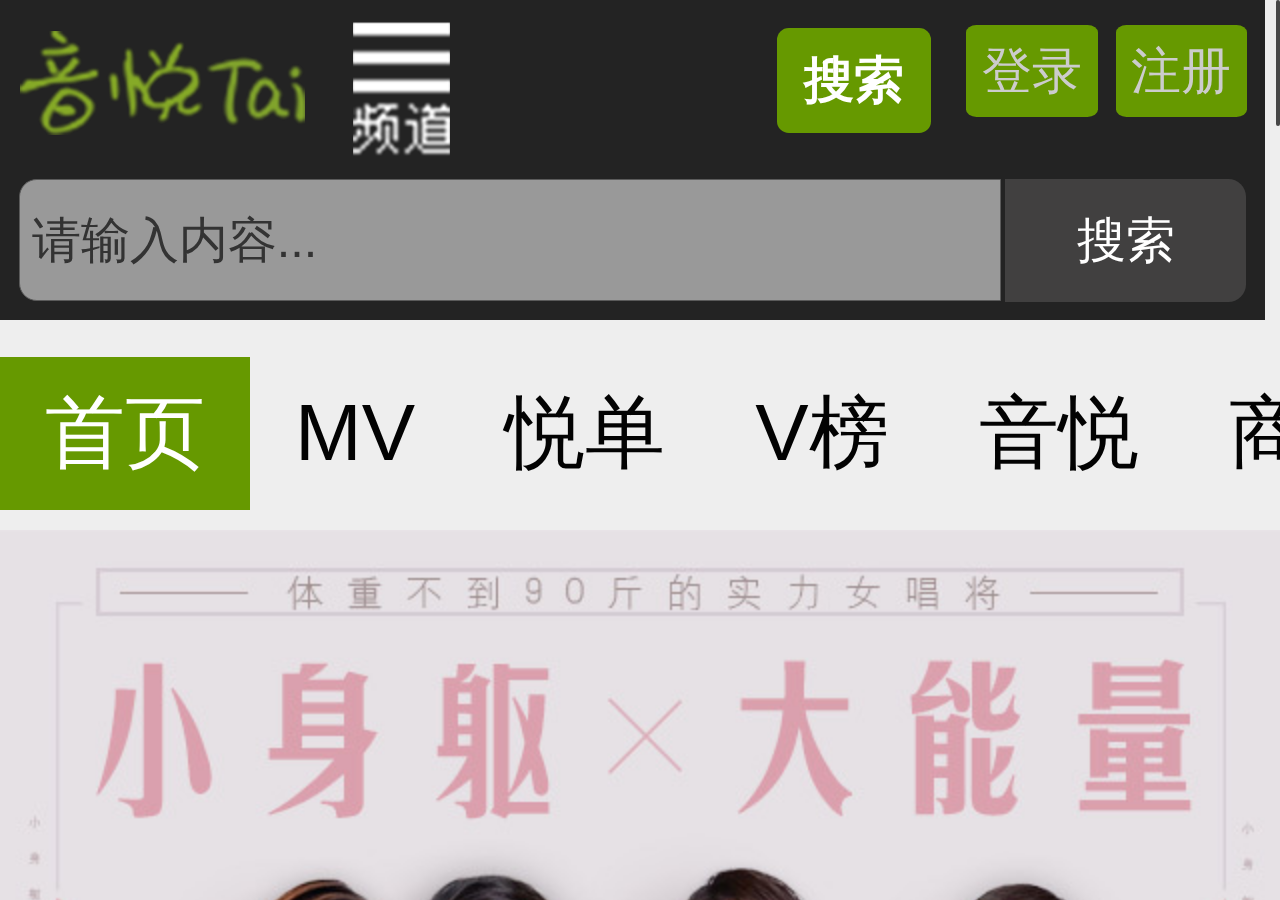
<file: index.html>
<!doctype html>
<html lang="en">
<head>
    <meta charset="UTF-8">
    <meta name="viewport"
          content="width=device-width, user-scalable=no, initial-scale=1.0, maximum-scale=1.0, minimum-scale=1.0">
    <meta http-equiv="X-UA-Compatible" content="ie=edge">
    <title>音悦台</title>
    <link rel="stylesheet" href="./css/app.css">
</head>
<body>
<div id="app">
    <!--顶部 start-->
    <div id="header">
        <!--最顶部 -->
        <div class="top">
            <div class="logo">
                <img src="./img/logo.png" alt="">
            </div>
            <div class="pindao"></div>
            <div class="btn-group">
                <div class="btn btn-search">搜索</div>
                <div class="btn">登录</div>
                <div class="btn">注册</div>
            </div>
        </div>
        <!--搜索区域-->
        <div class="search">
            <input type="text" placeholder="请输入内容...">
            <button>搜索</button>
        </div>
        <!--隐藏菜单-->
        <ul class="menus">
            <li>
                <a href="javascript:">首页</a>
            </li>
            <li>
                <a href="javascript:">MV</a>
            </li>
            <li>
                <a href="javascript:">悦单</a>
            </li>
            <li>
                <a href="javascript:">V榜</a>
            </li>
            <li>
                <a href="javascript:">音悦</a>
            </li>
            <li>
                <a href="javascript:">商城</a>
            </li>
            <li>
                <a href="javascript:">节目</a>
            </li>
            <li>
                <a href="javascript:">饭团</a>
            </li>
            <li>
                <a href="javascript:">资讯</a>
            </li>
            <li>
                <a href="javascript:">我的家</a>
            </li>
            <li>
                <a href="javascript:">APP下载</a>
            </li>
            <li>
                <a href="javascript:">热门应用</a>
            </li>
        </ul>
    </div>
    <!--顶部 end-->

    <div id="main">
        <!--导航区 start-->
        <div id="nav">
            <ul class="nav-list">
                <li class="active">
                    <a href="javascript:">首页</a>
                </li>
                <li>
                    <a href="javascript:">MV</a>
                </li>
                <li>
                    <a href="javascript:">悦单</a>
                </li>
                <li>
                    <a href="javascript:">V榜</a>
                </li>
                <li>
                    <a href="javascript:">音悦</a>
                </li>
                <li>
                    <a href="javascript:">商城</a>
                </li>
                <li>
                    <a href="javascript:">节目</a>
                </li>
                <li>
                    <a href="javascript:">饭团</a>
                </li>
                <li>
                    <a href="javascript:">资讯</a>
                </li>
                <li>
                    <a href="javascript:">我的家</a>
                </li>
                <li>
                    <a href="javascript:">APP下载</a>
                </li>
                <li>
                    <a href="javascript:">热门应用</a>
                </li>
            </ul>
        </div>
        <!--导航区 end-->

        <!--轮播图 start-->
        <div id="swiper">
            <div class="swiper-wrapper">
                <div class="swiper-slide"><img src="./img/1.jpg" alt=""></div>
                <div class="swiper-slide"><img src="./img/2.jpg" alt=""></div>
                <div class="swiper-slide"><img src="./img/3.jpg" alt=""></div>
                <div class="swiper-slide"><img src="./img/4.jpg" alt=""></div>
                <div class="swiper-slide"><img src="./img/5.jpg" alt=""></div>
            </div>

            <div class="swiper-pagination"></div>
        </div>
        <!--轮播图 end-->

        <!--内容区-->
        <div class="floor">
            <header>
                <h2>MV首播</h2>
                <span>更多&gt;</span>
            </header>
            <nav>
                <div class="nav-item">内地</div>
                <div class="nav-item">港台</div>
                <div class="nav-item">欧美</div>
                <div class="nav-item">日韩</div>
                <div class="moved-border"></div>
            </nav>
            <section class="mvs">
                <div class="swiper-wrapper">
                    <div data-isloaded="1" class="swiper-slide">
                        <div class="mv-item">
                            <img src="./img/a.jpg" alt="">
                            <h4>速度与激情</h4>
                            <div class="info">
                                <div class="play">
                                    <div class="icon"></div>
                                    <span>1024</span>
                                </div>
                                <div class="comment">
                                    <div class="icon"></div>
                                    <span>9527</span>
                                </div>
                            </div>
                        </div>
                        <div class="mv-item">
                            <img src="./img/a.jpg" alt="">
                            <h4>速度与激情</h4>
                            <div class="info">
                                <div class="play">
                                    <div class="icon"></div>
                                    <span>1024</span>
                                </div>
                                <div class="comment">
                                    <div class="icon"></div>
                                    <span>9527</span>
                                </div>
                            </div>
                        </div>
                        <div class="mv-item">
                            <img src="./img/a.jpg" alt="">
                            <h4>速度与激情</h4>
                            <div class="info">
                                <div class="play">
                                    <div class="icon"></div>
                                    <span>1024</span>
                                </div>
                                <div class="comment">
                                    <div class="icon"></div>
                                    <span>9527</span>
                                </div>
                            </div>
                        </div>
                        <div class="mv-item">
                            <img src="./img/a.jpg" alt="">
                            <h4>速度与激情</h4>
                            <div class="info">
                                <div class="play">
                                    <div class="icon"></div>
                                    <span>1024</span>
                                </div>
                                <div class="comment">
                                    <div class="icon"></div>
                                    <span>9527</span>
                                </div>
                            </div>
                        </div>
                        <div class="mv-item">
                            <img src="./img/a.jpg" alt="">
                            <h4>速度与激情</h4>
                            <div class="info">
                                <div class="play">
                                    <div class="icon"></div>
                                    <span>1024</span>
                                </div>
                                <div class="comment">
                                    <div class="icon"></div>
                                    <span>9527</span>
                                </div>
                            </div>
                        </div>
                        <div class="mv-item">
                            <img src="./img/a.jpg" alt="">
                            <h4>速度与激情</h4>
                            <div class="info">
                                <div class="play">
                                    <div class="icon"></div>
                                    <span>1024</span>
                                </div>
                                <div class="comment">
                                    <div class="icon"></div>
                                    <span>9527</span>
                                </div>
                            </div>
                        </div>
                    </div>
                    <div data-isloaded="0" class="swiper-slide">
                        <div class="loading"></div>
                    </div>
                    <div data-isloaded="0" class="swiper-slide">
                        <div class="loading"></div>
                    </div>
                    <div data-isloaded="0" class="swiper-slide">
                        <div class="loading"></div>
                    </div>
                </div>
            </section>
        </div>
        <div class="floor">
            <header>
                <h2>MV首播</h2>
                <span>更多&gt;</span>
            </header>
            <nav>
                <div class="nav-item">内地</div>
                <div class="nav-item">港台</div>
                <div class="nav-item">欧美</div>
                <div class="nav-item">日韩</div>
                <div class="moved-border"></div>
            </nav>
            <section class="mvs">
                <div class="swiper-wrapper">
                    <div data-isloaded="1" class="swiper-slide">
                        <div class="mv-item">
                            <img src="./img/a.jpg" alt="">
                            <h4>速度与激情</h4>
                            <div class="info">
                                <div class="play">
                                    <div class="icon"></div>
                                    <span>1024</span>
                                </div>
                                <div class="comment">
                                    <div class="icon"></div>
                                    <span>9527</span>
                                </div>
                            </div>
                        </div>
                        <div class="mv-item">
                            <img src="./img/a.jpg" alt="">
                            <h4>速度与激情</h4>
                            <div class="info">
                                <div class="play">
                                    <div class="icon"></div>
                                    <span>1024</span>
                                </div>
                                <div class="comment">
                                    <div class="icon"></div>
                                    <span>9527</span>
                                </div>
                            </div>
                        </div>
                        <div class="mv-item">
                            <img src="./img/a.jpg" alt="">
                            <h4>速度与激情</h4>
                            <div class="info">
                                <div class="play">
                                    <div class="icon"></div>
                                    <span>1024</span>
                                </div>
                                <div class="comment">
                                    <div class="icon"></div>
                                    <span>9527</span>
                                </div>
                            </div>
                        </div>
                        <div class="mv-item">
                            <img src="./img/a.jpg" alt="">
                            <h4>速度与激情</h4>
                            <div class="info">
                                <div class="play">
                                    <div class="icon"></div>
                                    <span>1024</span>
                                </div>
                                <div class="comment">
                                    <div class="icon"></div>
                                    <span>9527</span>
                                </div>
                            </div>
                        </div>
                        <div class="mv-item">
                            <img src="./img/a.jpg" alt="">
                            <h4>速度与激情</h4>
                            <div class="info">
                                <div class="play">
                                    <div class="icon"></div>
                                    <span>1024</span>
                                </div>
                                <div class="comment">
                                    <div class="icon"></div>
                                    <span>9527</span>
                                </div>
                            </div>
                        </div>
                        <div class="mv-item">
                            <img src="./img/a.jpg" alt="">
                            <h4>速度与激情</h4>
                            <div class="info">
                                <div class="play">
                                    <div class="icon"></div>
                                    <span>1024</span>
                                </div>
                                <div class="comment">
                                    <div class="icon"></div>
                                    <span>9527</span>
                                </div>
                            </div>
                        </div>
                    </div>
                    <div data-isloaded="0" class="swiper-slide">
                        <div class="loading"></div>
                    </div>
                    <div data-isloaded="0" class="swiper-slide">
                        <div class="loading"></div>
                    </div>
                    <div data-isloaded="0" class="swiper-slide">
                        <div class="loading"></div>
                    </div>
                </div>
            </section>
        </div>
        <div class="floor">
            <header>
                <h2>MV首播</h2>
                <span>更多&gt;</span>
            </header>
            <nav>
                <div class="nav-item">内地</div>
                <div class="nav-item">港台</div>
                <div class="nav-item">欧美</div>
                <div class="nav-item">日韩</div>
                <div class="moved-border"></div>
            </nav>
            <section class="mvs">
                <div class="swiper-wrapper">
                    <div data-isloaded="1" class="swiper-slide">
                        <div class="mv-item">
                            <img src="./img/a.jpg" alt="">
                            <h4>速度与激情</h4>
                            <div class="info">
                                <div class="play">
                                    <div class="icon"></div>
                                    <span>1024</span>
                                </div>
                                <div class="comment">
                                    <div class="icon"></div>
                                    <span>9527</span>
                                </div>
                            </div>
                        </div>
                        <div class="mv-item">
                            <img src="./img/a.jpg" alt="">
                            <h4>速度与激情</h4>
                            <div class="info">
                                <div class="play">
                                    <div class="icon"></div>
                                    <span>1024</span>
                                </div>
                                <div class="comment">
                                    <div class="icon"></div>
                                    <span>9527</span>
                                </div>
                            </div>
                        </div>
                        <div class="mv-item">
                            <img src="./img/a.jpg" alt="">
                            <h4>速度与激情</h4>
                            <div class="info">
                                <div class="play">
                                    <div class="icon"></div>
                                    <span>1024</span>
                                </div>
                                <div class="comment">
                                    <div class="icon"></div>
                                    <span>9527</span>
                                </div>
                            </div>
                        </div>
                        <div class="mv-item">
                            <img src="./img/a.jpg" alt="">
                            <h4>速度与激情</h4>
                            <div class="info">
                                <div class="play">
                                    <div class="icon"></div>
                                    <span>1024</span>
                                </div>
                                <div class="comment">
                                    <div class="icon"></div>
                                    <span>9527</span>
                                </div>
                            </div>
                        </div>
                        <div class="mv-item">
                            <img src="./img/a.jpg" alt="">
                            <h4>速度与激情</h4>
                            <div class="info">
                                <div class="play">
                                    <div class="icon"></div>
                                    <span>1024</span>
                                </div>
                                <div class="comment">
                                    <div class="icon"></div>
                                    <span>9527</span>
                                </div>
                            </div>
                        </div>
                        <div class="mv-item">
                            <img src="./img/a.jpg" alt="">
                            <h4>速度与激情</h4>
                            <div class="info">
                                <div class="play">
                                    <div class="icon"></div>
                                    <span>1024</span>
                                </div>
                                <div class="comment">
                                    <div class="icon"></div>
                                    <span>9527</span>
                                </div>
                            </div>
                        </div>
                    </div>
                    <div data-isloaded="0" class="swiper-slide">
                        <div class="loading"></div>
                    </div>
                    <div data-isloaded="0" class="swiper-slide">
                        <div class="loading"></div>
                    </div>
                    <div data-isloaded="0" class="swiper-slide">
                        <div class="loading"></div>
                    </div>
                </div>
            </section>
        </div>
    </div>

    <!--滚动条-->
    <div class="scroll-bar"></div>
</div>
<script src="./js/transformCSS.js"></script>
<script src="./js/swiper.js"></script>
<script src="./js/tweenAnimation.js"></script>
<script src="./js/touchscroll.js"></script>
<script src="./js/app.js"></script>
</body>
</html>
</file>
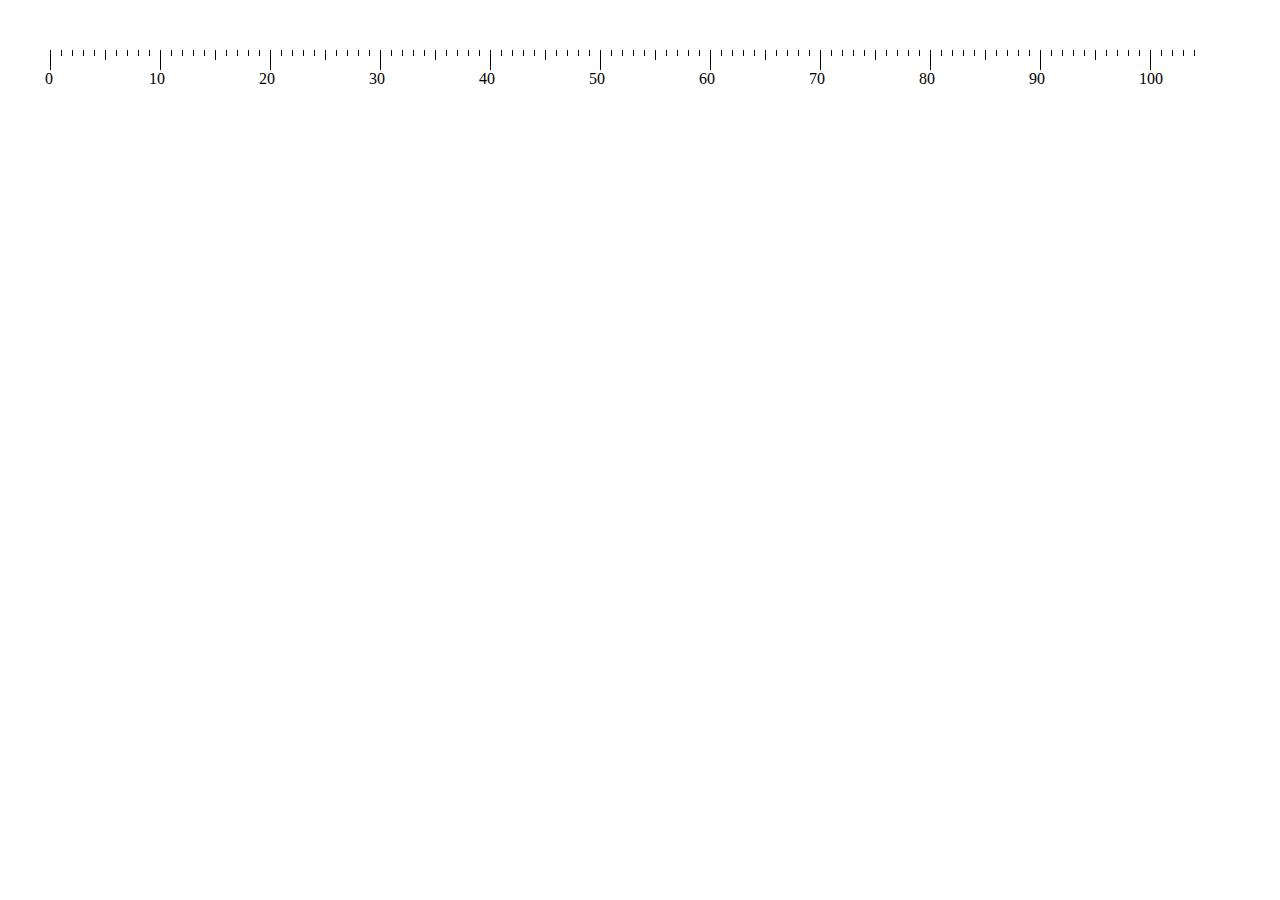
<file: rule.html>
<!DOCTYPE html>
<html lang="en">
<head>
    <meta charset="UTF-8">
    <title>画尺子</title>
    <style>
        *{
            margin: 0;
            padding: 0;
        }
        .clearFix{
            *zoom:1;
        }
        .clearFix:after{
            content: "\200B";
            height: 0;
            display: block;
            clear: both;
        }
        .outer{
            list-style: none;
            margin: 50px 50px;

        }
        .outer>li{
            width: 1px;
            height: 6px;
            background-color: #000000;
            float: left;
            margin-right: 10px;
            counter-increment: name;
            position: relative;
        }
        .outer>li:nth-child(5n+1){
            width: 1px;
            height: 10px;
        }

        .outer>li:nth-child(10n+1){
            width: 1px;
            height: 20px;
        }
        .outer>li:nth-child(1):after{
            content: "0";
            position: absolute;
            left: -5px;
            top: 20px;
        }

        .outer>li:nth-child(10n):after{
            content: counter(name);
            position: absolute;
            left: 0px;
            top: 20px;
        }


    </style>
</head>
<body>

<ul class="outer  clearFix">
    <li></li>
    <li></li>
    <li></li>
    <li></li>
    <li></li>
    <li></li>
    <li></li>
    <li></li>
    <li></li>
    <li></li>
    <li></li>
    <li></li>
    <li></li>
    <li></li>
    <li></li>
    <li></li>
    <li></li>
    <li></li>
    <li></li>
    <li></li>
    <li></li>
    <li></li>
    <li></li>
    <li></li>
    <li></li>
    <li></li>
    <li></li>
    <li></li>
    <li></li>
    <li></li>
    <li></li>
    <li></li>
    <li></li>
    <li></li>
    <li></li>
    <li></li>
    <li></li>
    <li></li>
    <li></li>
    <li></li>
    <li></li>
    <li></li>
    <li></li>
    <li></li>
    <li></li>
    <li></li>
    <li></li>
    <li></li>
    <li></li>
    <li></li>
    <li></li>
    <li></li>
    <li></li>
    <li></li>
    <li></li>
    <li></li>
    <li></li>
    <li></li>
    <li></li>
    <li></li>
    <li></li>
    <li></li>
    <li></li>
    <li></li>
    <li></li>
    <li></li>
    <li></li>
    <li></li>
    <li></li>
    <li></li>
    <li></li>
    <li></li>
    <li></li>
    <li></li>
    <li></li>
    <li></li>
    <li></li>
    <li></li>
    <li></li>
    <li></li>
    <li></li>
    <li></li>
    <li></li>
    <li></li>
    <li></li>
    <li></li>
    <li></li>
    <li></li>
    <li></li>
    <li></li>
    <li></li>
    <li></li>
    <li></li>
    <li></li>
    <li></li>
    <li></li>
    <li></li>
    <li></li>
    <li></li>
    <li></li>
    <li></li>
    <li></li>
    <li></li>
    <li></li>
    <li></li>
</ul>

</body>
</html>
</file>
<file: css/app.css>
body,
div,
dl,
dt,
dd,
ul,
ol,
li,
h1,
h2,
h3,
h4,
h5,
h6,
pre,
code,
form,
fieldset,
legend,
input,
button,
textarea,
p,
blockquote,
th,
td {
  margin: 0;
  padding: 0;
}
body {
  font: 14px "Microsoft YaHei", "Arial", "黑体", sans-serif;
  color: #333;
}
td,
th,
caption {
  font-size: 14px;
}
h1,
h2,
h3,
h4,
h5,
h6 {
  font-weight: normal;
  font-size: 100%;
}
address,
caption,
cite,
code,
dfn,
em,
strong,
th,
var {
  font-style: normal;
  font-weight: normal;
}
a {
  color: #333;
  text-decoration: none;
}
img {
  border: none;
}
ol,
ul,
li {
  list-style: none;
}
input,
textarea,
select,
button {
  font: 14px "Microsoft YaHei", "Arial", "黑体", sans-serif;
}
table {
  border-collapse: collapse;
}
/*# sourceMappingURL=reset.less.map */
.swiper-wrapper {
  position: absolute;
}
.swiper-wrapper .swiper-slide {
  float: left;
}
.swiper-wrapper .swiper-slide img {
  width: 100%;
  display: block;
}
.swiper-pagination {
  width: 100%;
  position: absolute;
  bottom: 5px;
  left: 0px;
  text-align: center;
  font-size: 0;
}
.swiper-pagination span {
  display: inline-block;
  width: 10px;
  height: 10px;
  border-radius: 50%;
  background: white;
  z-index: 100;
  margin: 0 2px;
}
.swiper-pagination .active {
  background: black;
}
html,
body,
#app {
  width: 100%;
  height: 100%;
  overflow: hidden;
  background: #eee;
}
/*头部样式 start*/
#header {
  background: #232323;
  position: absolute;
  z-index: 10;
  /*最顶部*/
  /*搜索*/
  /*隐藏菜单*/
}
#header .top {
  height: 2rem;
  /*频道*/
  /*按钮组*/
}
#header .top .logo {
  width: 3.55555556rem;
  height: 1.3037037rem;
  padding: 0.38518519rem 0.25185185rem 0.31111111rem;
  float: left;
}
#header .top .logo img {
  width: 100%;
  display: block;
}
#header .top .pindao {
  width: 1.91111111rem;
  height: 2rem;
  background: url('../img/menuBtn.png') no-repeat;
  background-size: 1.21481481rem 3.45185185rem;
  background-position: center 0.23703704rem;
  float: left;
}
#header .top .pindao.close {
  background-position: center -1.77777778rem;
}
#header .top .btn-group {
  padding-top: 0.31111111rem;
  float: right;
  /**按钮的公共样式*/
  /*搜索按钮的样式*/
}
#header .top .btn-group .btn {
  float: left;
  width: 1.64444444rem;
  height: 1.15555556rem;
  line-height: 1.15555556rem;
  background: #690;
  color: #ccc;
  margin-right: 0.22222222rem;
  font-size: 0.62222222rem;
  text-align: center;
  border-radius: 8%;
}
#header .top .btn-group .btn-search {
  float: left;
  width: 1.92592593rem;
  height: 1.3037037rem;
  line-height: 1.3037037rem;
  color: white;
  margin-right: 0.44444444rem;
  margin-top: 0.04444444rem;
  font-weight: bold;
  border-radius: 0.14814815rem;
}
#header .search {
  height: 1.52592593rem;
  padding: 0.23703704rem;
}
#header .search ::-webkit-input-placeholder {
  color: #333;
}
#header .search input {
  box-sizing: border-box;
  width: 12.28148148rem;
  height: 1.52592593rem;
  background: #999;
  padding: 0.07407407rem 0.14814815rem;
  border: solid 0.01481481rem #5a5a5a;
  font-size: 0.60740741rem;
  color: #333;
  border-radius: 0.22222222rem 0 0 0.22222222rem;
}
#header .search input:focus {
  background: white;
}
#header .search button {
  width: 3.00740741rem;
  height: 1.52592593rem;
  border: none;
  background: #414040;
  color: #fff;
  font-size: 0.60740741rem;
  border-radius: 0 0.22222222rem 0.22222222rem 0;
}
#header .menus {
  width: 100%;
  position: absolute;
  top: 2rem;
  padding: 0.14814815rem 0;
  border-top: 1px solid #6a6a6a;
  background-color: rgba(0, 0, 0, 0.8);
  display: none;
}
#header .menus.open {
  display: block;
}
#header .menus li {
  width: 22.5%;
  height: 2rem;
  line-height: 2rem;
  font-size: 0.8rem;
  text-align: center;
  float: left;
  font-weight: bold;
}
#header .menus li a {
  color: white;
}
/*头部样式 end*/
/*内容区start*/
#main {
  padding-top: 4rem;
}
#main #nav {
  height: 2.62222222rem;
  box-sizing: border-box;
  padding: 0.45925926rem 0 0.20740741rem;
  position: relative;
}
#main #nav .nav-list {
  position: absolute;
  white-space: nowrap;
  font-size: 0;
}
#main #nav .nav-list li {
  display: inline-block;
  height: 1.91111111rem;
  line-height: 1.91111111rem;
  font-size: 1rem;
  padding: 0 0.56296296rem;
}
#main #nav .nav-list li a {
  color: #020202;
}
#main #nav .nav-list li.active {
  background: #690;
}
#main #nav .nav-list li.active a {
  color: #fff;
}
#main .floor {
  width: 15.4962963rem;
  background: #fff;
  margin: 0 auto;
  overflow: hidden;
}
#main .floor header {
  height: 2rem;
  line-height: 2rem;
  display: flex;
  justify-content: space-between;
}
#main .floor header h2 {
  font-size: 1.0962963rem;
  font-weight: bold;
  color: #000;
}
#main .floor nav {
  height: 1.55555556rem;
  line-height: 1.55555556rem;
  position: relative;
}
#main .floor nav .nav-item {
  float: left;
  line-height: 1.55555556rem;
  width: 1.77777778rem;
  height: 1.55555556rem;
  font-size: 0.65185185rem;
  text-align: center;
  color: #6b6b6b;
}
#main .floor nav .moved-border {
  transition: all 0.5s;
  width: 1.77777778rem;
  height: 0.13333333rem;
  background: #6f900d;
  position: absolute;
  left: 0;
  bottom: 0;
}
#main .floor .mvs .swiper-wrapper .swiper-slide {
  display: flex;
  flex-wrap: wrap;
}
#main .floor .mvs .swiper-wrapper .swiper-slide .mv-item {
  box-sizing: border-box;
  width: 7.4962963rem;
  margin: 0.11851852rem;
  padding: 0.07407407rem;
  font-size: 0.59259259rem;
  background: #efefef;
  color: #000;
}
#main .floor .mvs .swiper-wrapper .swiper-slide .mv-item .info {
  display: flex;
}
#main .floor .mvs .swiper-wrapper .swiper-slide .mv-item .info .play {
  display: flex;
}
#main .floor .mvs .swiper-wrapper .swiper-slide .mv-item .info .play .icon {
  width: 20px;
  height: 17px;
  background: url('../img/ice.png') no-repeat;
  background-position: center 4px;
}
#main .floor .mvs .swiper-wrapper .swiper-slide .mv-item .info .comment {
  display: flex;
}
#main .floor .mvs .swiper-wrapper .swiper-slide .mv-item .info .comment .icon {
  width: 20px;
  height: 17px;
  background: url('../img/ice.png') no-repeat;
  background-position: center -15px;
}
#main .floor .mvs .swiper-wrapper .swiper-slide .loading {
  width: 100%;
  height: 1.4962963rem;
  background: url('../img/loading.gif') no-repeat;
  background-position: center;
}
.scroll-bar {
  width: 4px;
  height: 50px;
  background: rgba(0, 0, 0, 0.7);
  position: absolute;
  right: 0;
  top: 0;
  border-radius: 2px;
}
/*内容区end*/
/*# sourceMappingURL=app.css.map */
</file>
